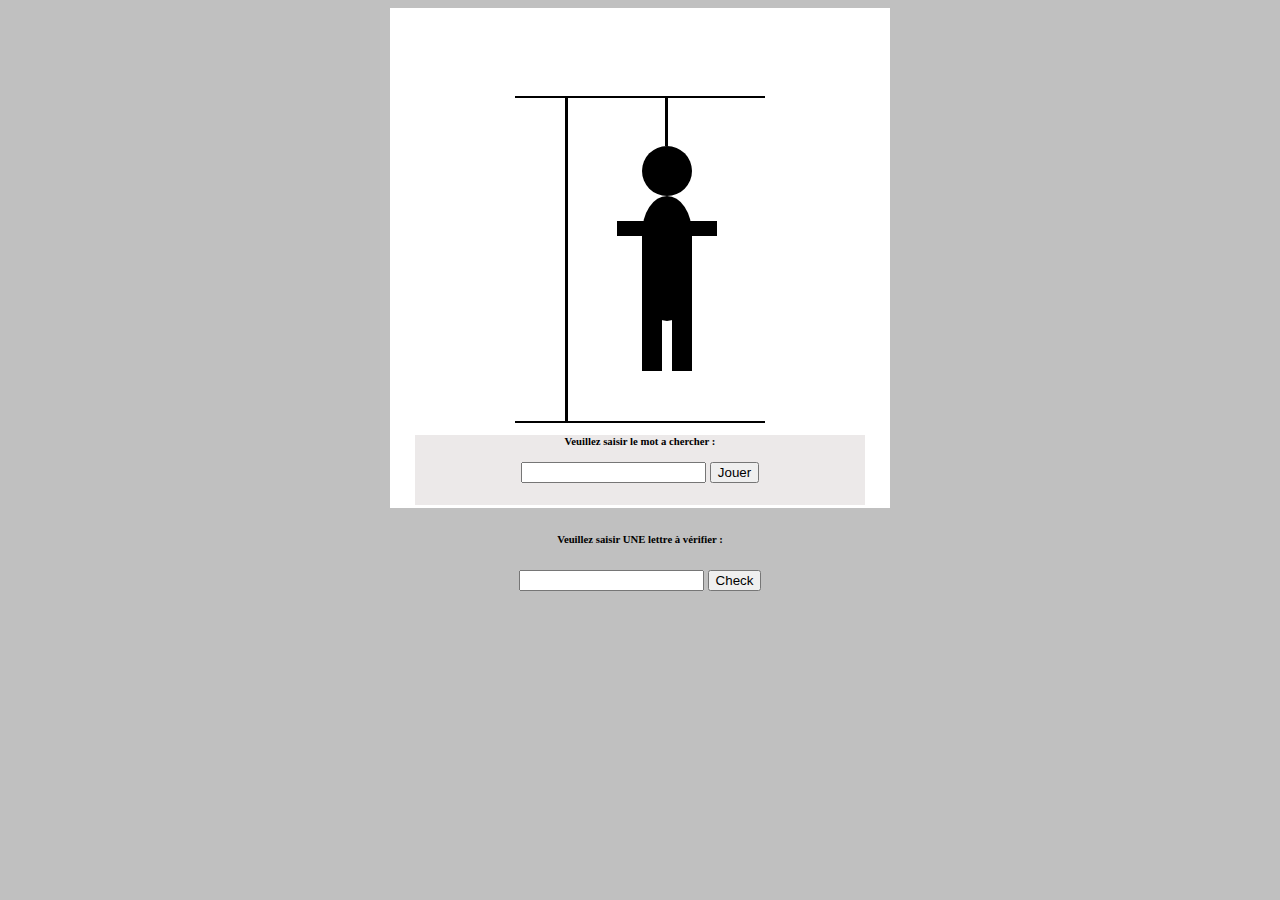
<file: public_html/index.html>
<html>
    <head>
        <title>Pendu</title>
        <meta charset="UTF-8">
        <meta name="viewport" content="width=device-width, initial-scale=1.0">
        <link rel="stylesheet" href="style.css">
        <link rel="icon" type="image/png" href="favicon.png">
    </head>
    <body>
        <div id="affichageResultat"></div>
        <div id="tableDeJeu">
            <div id="messageErreur"></div>
            <div id="erreur0">
                <div id="erreur1">
                    <div id="erreur2">
                        <div id="erreur3">
                            <div id="erreur4">
                                <div id="erreur5">
                                    <div id="erreur6">
                                        <div id="erreur7">
                                            <div id="erreur8">
                                            </div>
                                        </div>
                                    </div>
                                </div>
                            </div>
                        </div>
                    </div>
                </div>
            </div>
            <div id="motPourJouer">
                <h6>Veuillez saisir le mot a chercher :</h6>
                <input  id="motInput" type="text" name="text">
                <button id="motButton" onclick="initGame()">Jouer</button>
            </div>
        </div>
        <div id="resultat">
            <h6>Veuillez saisir UNE lettre à vérifier :</h6>
            <input  id="lettreInput" type="text" name="text">
            <button onclick="game()">Check</button>
            <div id="resultatPartie"></div>
        </div>
    </body>
    <script src="pendu.js"></script>
</html>
</file>
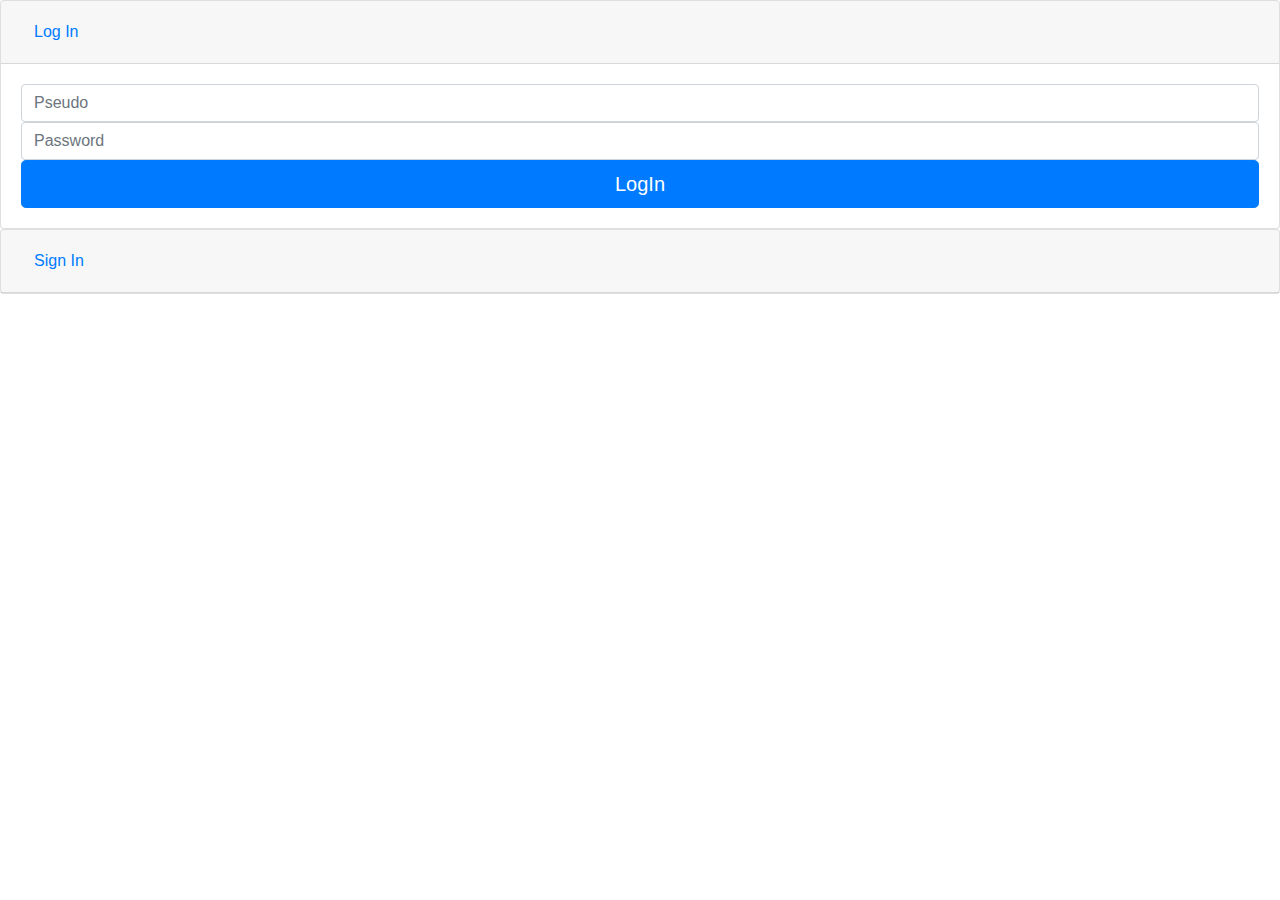
<file: public_html/connexion.html>
<!DOCTYPE html>
<html>

    <head>
        <title>TODO supply a title</title>
        <meta charset="UTF-8">
        <meta name="viewport" content="width=device-width, initial-scale=1.0">
        <link rel="stylesheet" href="https://stackpath.bootstrapcdn.com/bootstrap/4.1.0/css/bootstrap.min.css"
              crossorigin="anonymous">
    </head>

    <body>
        <div class="accordion" id="accordion">
            <div class="card">
                <div class="card-header" id="headingOne">
                    <h5 class="mb-0">
                        <button class="btn btn-link" type="button" data-toggle="collapse" data-target="#collapseOne" aria-expanded="true" aria-controls="collapseOne">
                            Log In
                        </button>
                    </h5>
                </div>

                <div id="collapseOne" class="collapse show" aria-labelledby="headingOne" data-parent="#accordion">
                    <div class="card-body">
                        <form class="form-signin">
                            <input type="text" id="logPseudo" class="form-control" placeholder="Pseudo">
                            <input type="password" id="logPassword" class="form-control" placeholder="Password">
                            <button class="btn btn-lg btn-primary btn-block" type="submit" onclick="logIn()">LogIn</button>
                        </form>
                    </div>
                </div>
            </div>
            <div class="card">
                <div class="card-header" id="headingTwo">
                    <h5 class="mb-0">
                        <button class="btn btn-link collapsed" type="button" data-toggle="collapse" data-target="#collapseTwo" aria-expanded="false"
                                aria-controls="collapseTwo">
                            Sign In
                        </button>
                    </h5>
                </div>
                <div id="collapseTwo" class="collapse" aria-labelledby="headingTwo" data-parent="#accordion">
                    <div class="card-body">
                        <form class="form-signin">
                            <input type="text" id="signInPseudo" class="form-control" placeholder="Pseudo">
                            <input type="password" id="signInPassword" class="form-control" placeholder="Password">
                            <button class="btn btn-lg btn-primary btn-block" type="submit" onclick="signIn()">Sign in</button>
                        </form>
                    </div>
                </div>
            </div>
        </div>
        <script src="connexion.js"></script>
        <script src="https://code.jquery.com/jquery-3.3.1.slim.min.js" 
        crossorigin="anonymous"></script>
        <script src="https://cdnjs.cloudflare.com/ajax/libs/popper.js/1.14.0/umd/popper.min.js"></script>
        <script src="https://stackpath.bootstrapcdn.com/bootstrap/4.1.0/js/bootstrap.min.js"></script>
        <script src="https://ajax.googleapis.com/ajax/libs/jquery/3.3.1/jquery.min.js"></script>

    </body>

</html>
</file>
<file: public_html/style.css>
body {
    background-color : silver;
}

div {
    position : relative;
    top : 0;
}

#tableDeJeu {
    background-color : white;
    height : 500px;
    width : 500px;
    margin : auto;
}

#erreur0 {
    background-color : black;
    height : 2px;
    width : 250px;
    left : 125px;
    top : 413px;
}

#erreur1 {
    background-color : black;
    height : 325px;
    width : 3px;
    left : 50px;
    top : -325px;
}

#erreur2 {
    background-color : black;
    height : 2px;
    width : 250px;
    left : -50px;
    top : 0px;
}

#erreur3 {
    background-color : black;
    height : 50px;
    width : 3px;
    left : 150px;
    top : 0px;
}

#erreur4 {
    background-color : black;
    height : 50px;
    width : 50px;
    left : -23px;
    top : 50px;
    border-radius: 50%;
}

#erreur5 {
    background-color : black;
    height : 125px;
    width : 50px;
    left : 0px;
    top : 50px;
    border-radius: 40px / 60px;
}

#erreur6 {
    background-color : black;
    height : 15px;
    width : 100px;
    left : -25px;
    top : 25px;
}

#erreur7 {
    background-color : black;
    width: 20px;
    height: 100px;
    top: 50px;
    left: 25;
}

#erreur8 {
    background-color : black;
    width: 20px;
    height: 100px;
    top: 0px;
    left: 30;
}

#motPourJouer {
    background-color : #b7afaf45;
    width : 450px;
    height : 70px;
    top : 400px;
    left : 25px;
    text-align : center;
}

#motInput, #motButton {
    position : relative;
    top: -10px;
}

#resultat{
    margin : auto;
    width : 500px;
    text-align : center;
}

#affichageResultat{
    text-align: center;
}
</file>
